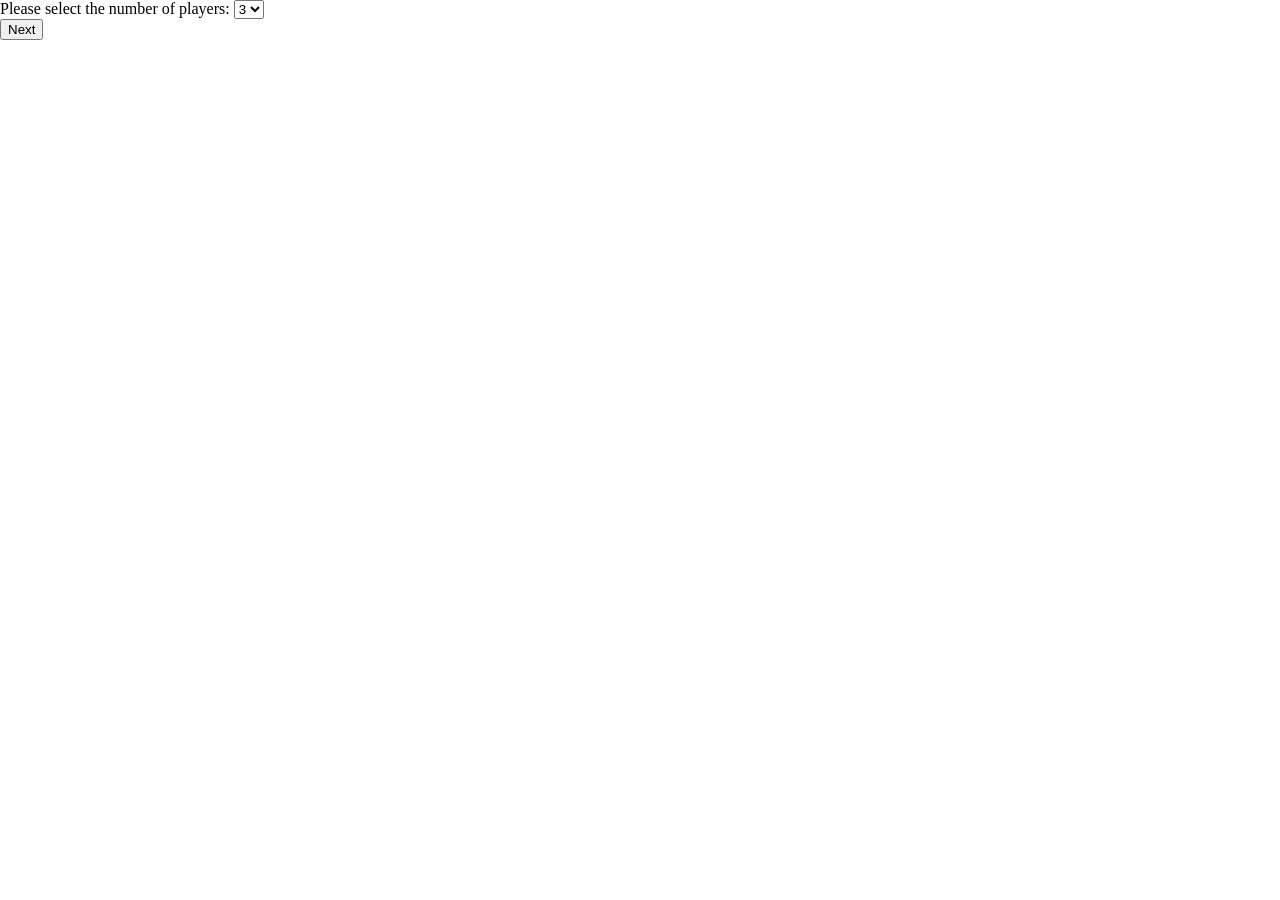
<file: index.html>
<html>
	<head>
		<link href="gm.css" rel="stylesheet" type="text/css">
		<script src="gm.js"></script>
	</head>
	<body>
		<div id="start">
			Please select the number of players:
			<select id="players">
				<option value="3">3</option>
				<option value="4">4</option>
				<option value="5">5</option>
				<option value="6">6</option>
			</select>
			<br/>
			<button type="button" id="setplayers" onclick="PickPlayers();">Next</button>
		</div>
		<div id="races">
			Please select which races are being used:
			<form id="race_selection">
				<input type="checkbox" name="race" value="dodo">Dodo</input><br/>
				<input type="checkbox" name="race" value="elephant_bird">Elephant Bird</input><br/>
				<input type="checkbox" name="race" value="lesser_bilby">Lesser Bilby</input><br/>
				<input type="checkbox" name="race" value="irish_elk">Irish Elk</input><br/>
				<input type="checkbox" name="race" value="mammoth">Mammoth</input><br/>
				<input type="checkbox" name="race" value="quagga">Quagga</input><br/>
				<br/>
				<button type="button" id="setraces" onclick="selectraces();">Next</button>
			</form>
		</div>
		<div id="game">
			<div id="karma_event">
				<h1 id="karma_title"></h1>
				<p id="karma_text"></p>
				<button type="button" id="play_button" onclick="EndKarma();">Play</button>
				<button type="button" id="skip_button" onclick="SkipTurn();">Skip Turn</button>
			</div>
			<div id="give_karma">
				
			</div>
			<div id="event">
				<h1 id="event_title">Global Event</h1>
				<p id="event_text"></p>
				<button type="button" id="event_button" onclick="globalKarma();">Continue</button>
			</div>
		</div>
	</body>
</html>
</file>
<file: gm.css>
body {padding: 0; margin: 0; height: 100%;}
button {margin: 0;}
h1 {padding: 0; margin: 0;}
p {padding: 0; margin: 0;}
#races {display: none;}
#game {height: 100%; width: 100%; display: none;}
#give_karma {height: 100%; display: none;}
#event {display: none;}
#skip_button {display: none;}
#play_button {display: block;}
	
div.dodo {background: url('images/dodo.png') no-repeat bottom right #008000;}
div.elephant_bird {background: url('images/elephant_bird.png') no-repeat bottom right #808000;}
div.lesser_bilby {background: url('images/lesser_bilby.png') no-repeat bottom right #784421;}
div.irish_elk {background: url('images/irish_elk.png') no-repeat bottom right #4D4D4D;}
div.mammoth {background: url('images/mammoth.png') no-repeat bottom right #008080;}
div.quagga {background: url('images/quagga.png') no-repeat bottom right #D45005;}
</file>
